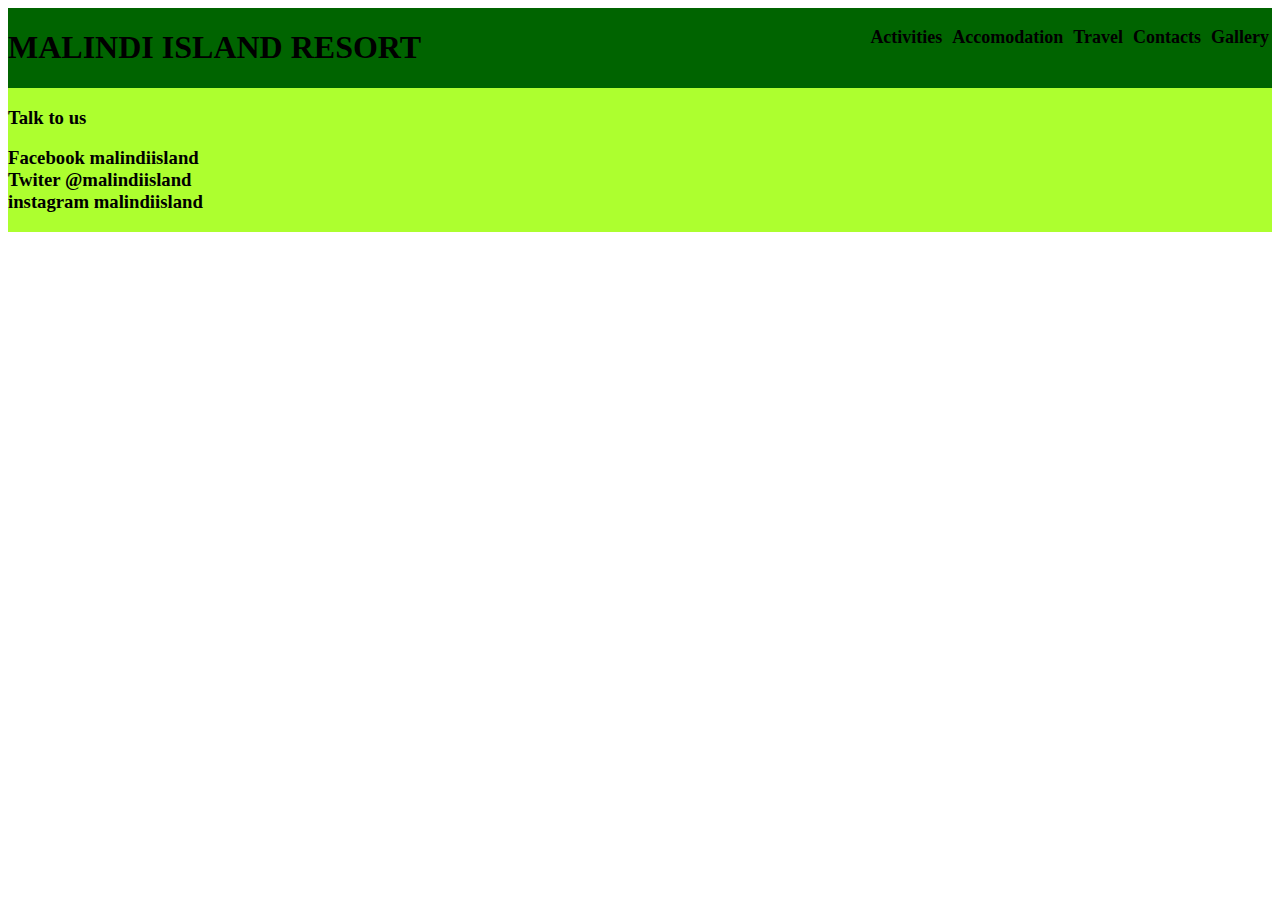
<file: index.html>
<!DOCTYPE html>
<html lang="en">
<head>
  <meta charset="UTF-8">
  <meta name="viewport" content="width=device-width, initial-scale=1.0">
  <link rel="stylesheet" href="styles.css">
  <title>Document</title>
</head>
<body>
  <div class="container">
    <header>
      <h1>MALINDI ISLAND RESORT</h1>
      <nav>
        <ul>
          <li><a href="activities.html">Activities</a></li>
          <li><a href="accomodation.html">Accomodation</a></li>
          <li><a href="travel.html">Travel</a></li>
          <li><a href="contacts.html">Contacts</a></li>
          <li><a href="pictures,html">Gallery</a></li>
        </ul>
      </nav>
    </header>

    <footer>
      <h3>Talk to us
        <p>
          Facebook  malindiisland<br>
          Twiter  @malindiisland<br>
          instagram  malindiisland
        </p>
      </h3>
    </footer>
  </div>
</body>
</html>
</file>
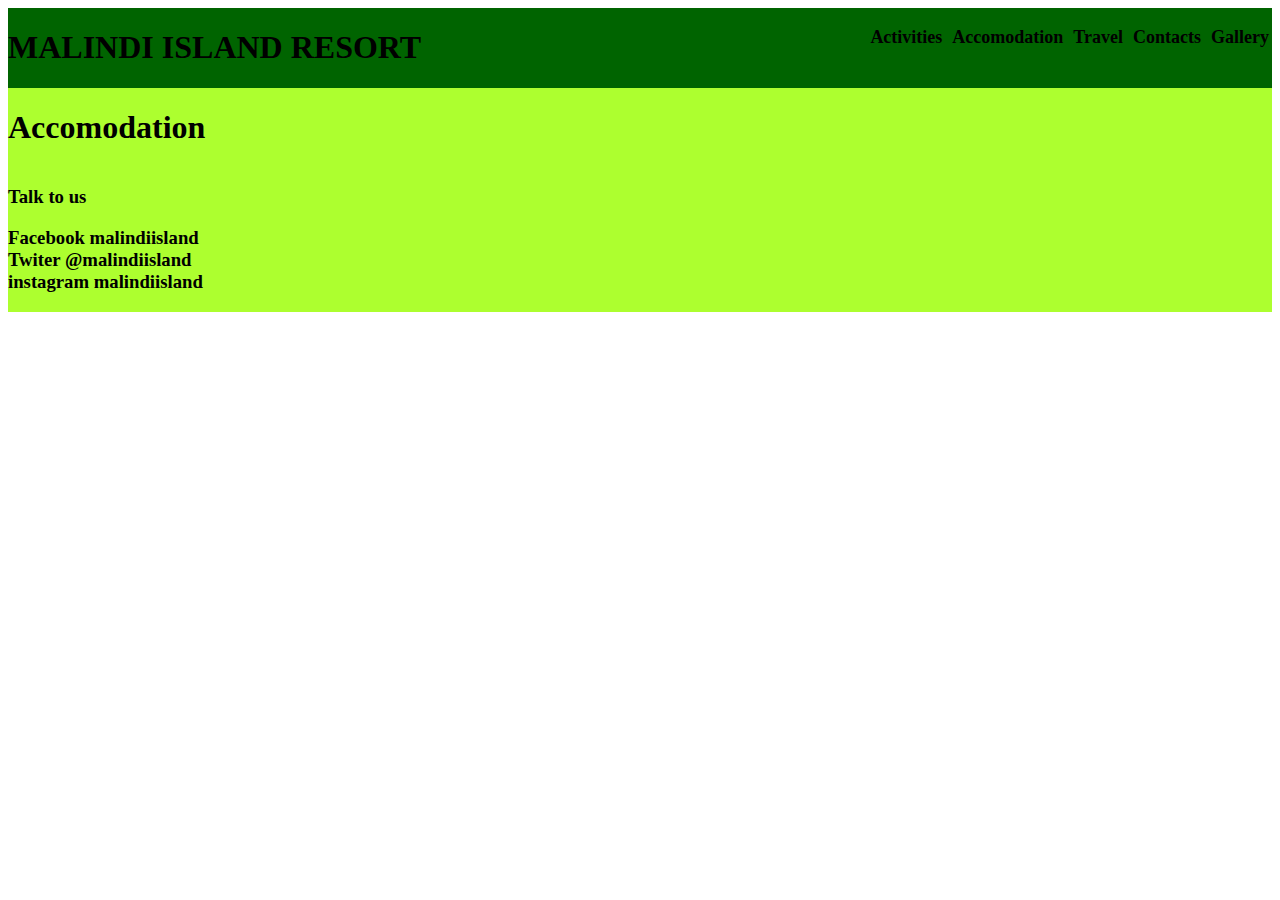
<file: accomodation.html>
<!DOCTYPE html>
<html lang="en">
<head>
  <meta charset="UTF-8">
  <meta name="viewport" content="width=device-width, initial-scale=1.0">
  <link rel="stylesheet" href="styles.css">
  <title>Document</title>
</head>
<body>
  <div class="container">
    <header>
      <h1>MALINDI ISLAND RESORT</h1>
      <nav>
        <ul>
          <li><a href="activities.html">Activities</a></li>
          <li><a href="accomodation.html">Accomodation</a></li>
          <li><a href="travel.html">Travel</a></li>
          <li><a href="contacts.html">Contacts</a></li>
          <li><a href="pictures.html">Gallery</a></li>
        </ul>
      </nav>
    </header>
      <h1>Accomodation</h1>

    <footer>
      <h3>Talk to us
        <p>
          Facebook  malindiisland<br>
          Twiter  @malindiisland<br>
          instagram  malindiisland
        </p>
      </h3>
    </footer>
  </div>
</body>
</html>
</file>
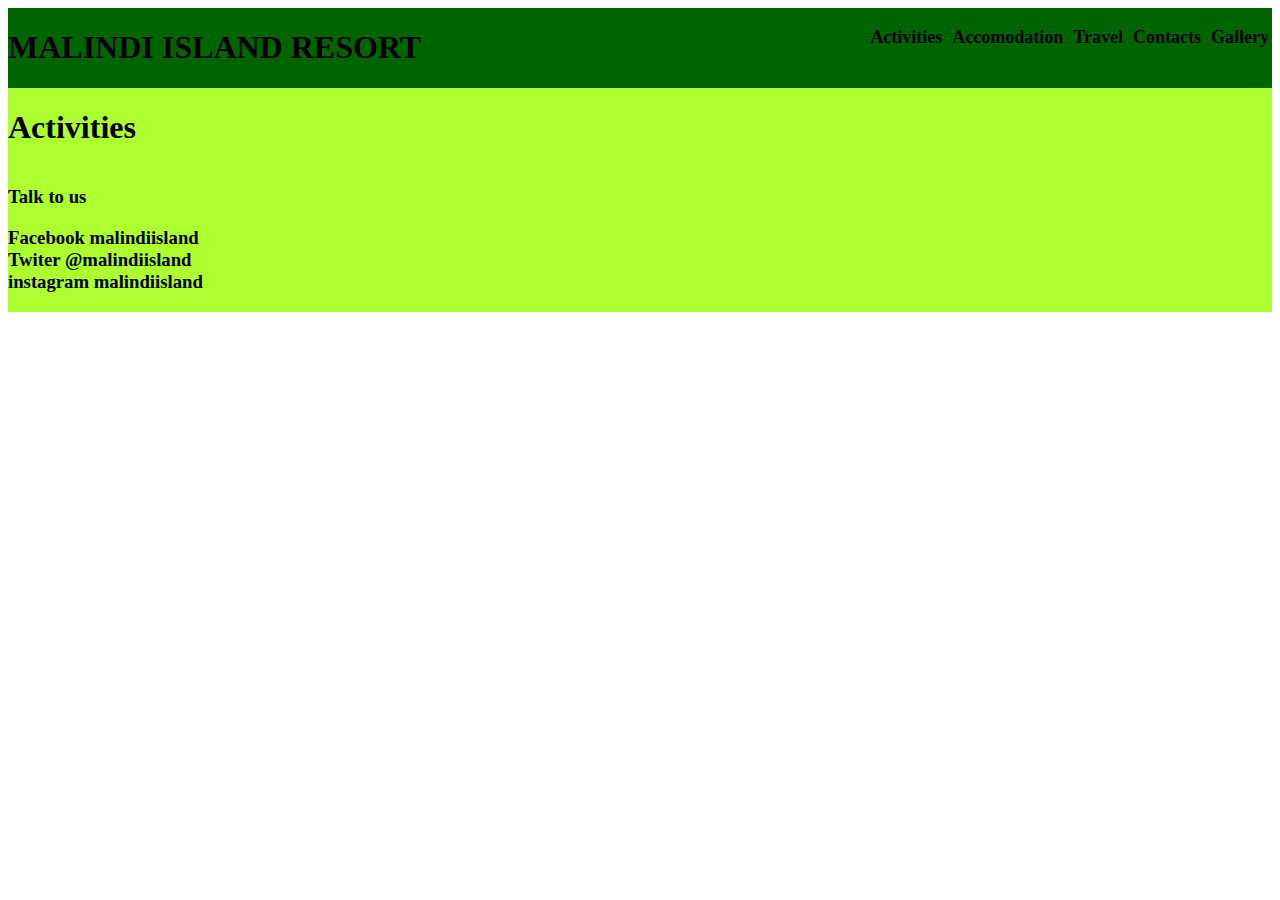
<file: activities.html>
<!DOCTYPE html>
<html lang="en">
<head>
  <meta charset="UTF-8">
  <meta name="viewport" content="width=device-width, initial-scale=1.0">
  <link rel="stylesheet" href="styles.css">
  <title>Document</title>
</head>
<body>
  <div class="container">
    <header>
      <h1>MALINDI ISLAND RESORT</h1>
      <nav>
        <ul>
          <li><a href="activities.html">Activities</a></li>
          <li><a href="accomodation.html">Accomodation</a></li>
          <li><a href="travel.html">Travel</a></li>
          <li><a href="contacts.html">Contacts</a></li>
          <li><a href="pictures.html">Gallery</a></li>
        </ul>
      </nav>
    </header>
      <h1>Activities</h1>
    <footer>
      <h3>Talk to us
        <p>
          Facebook  malindiisland<br>
          Twiter  @malindiisland<br>
          instagram  malindiisland
        </p>
      </h3>
    </footer>
  </div>
</body>
</html>
</file>
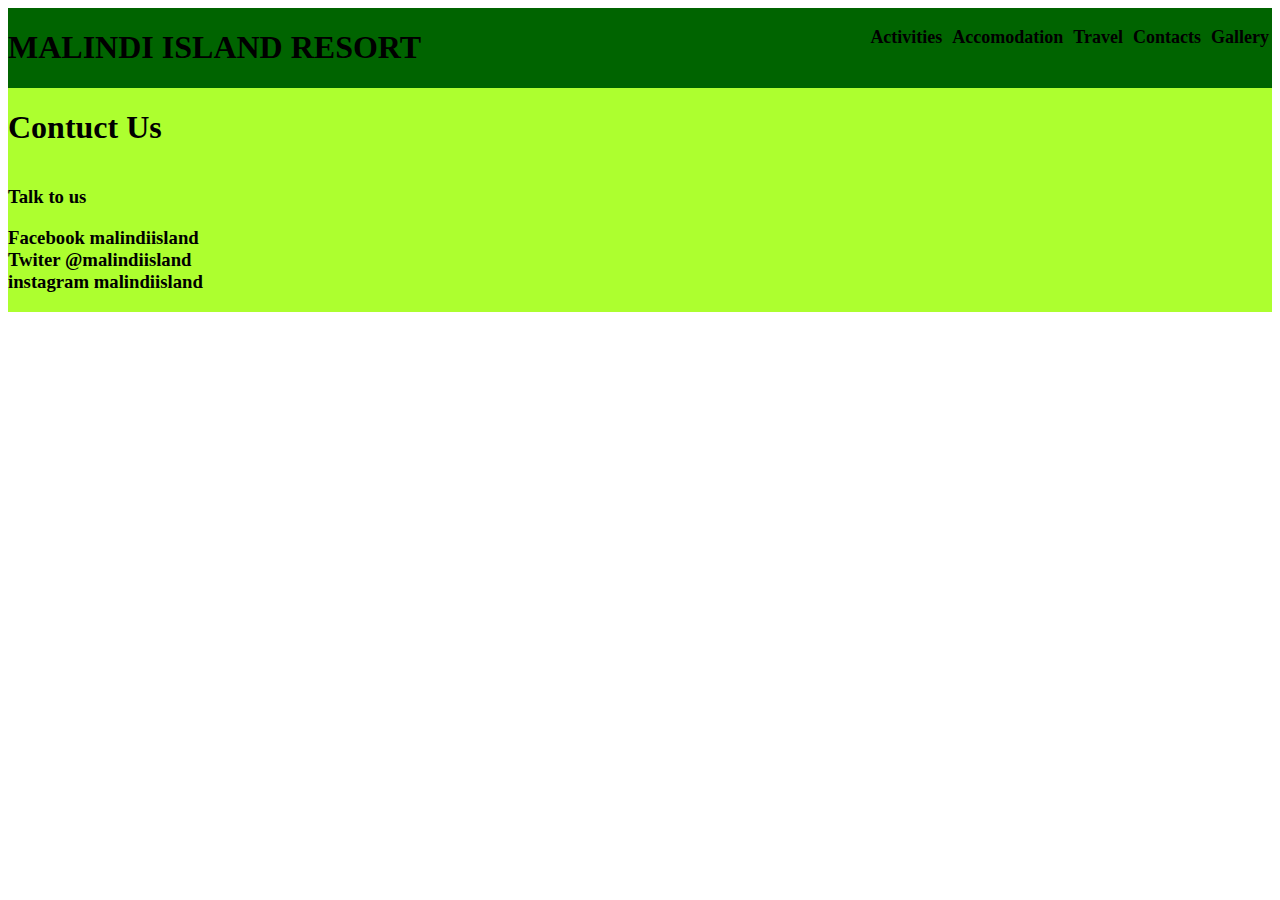
<file: contacts.html>
<!DOCTYPE html>
<html lang="en">
<head>
  <meta charset="UTF-8">
  <meta name="viewport" content="width=device-width, initial-scale=1.0">
  <link rel="stylesheet" href="styles.css">
  <title>Document</title>
</head>
<body>
  <div class="container">
    <header>
      <h1>MALINDI ISLAND RESORT</h1>
      <nav>
        <ul>
          <li><a href="activities.html">Activities</a></li>
          <li><a href="accomodation.html">Accomodation</a></li>
          <li><a href="travel.html">Travel</a></li>
          <li><a href="contacts.html">Contacts</a></li>
          <li><a href="pictures.html">Gallery</a></li>
        </ul>
      </nav>
    </header>
    <h1>Contuct Us</h1>

    <footer>
      <h3>Talk to us
        <p>
          Facebook  malindiisland<br>
          Twiter  @malindiisland<br>
          instagram  malindiisland
        </p>
      </h3>
    </footer>
  </div>
</body>
</html>
</file>
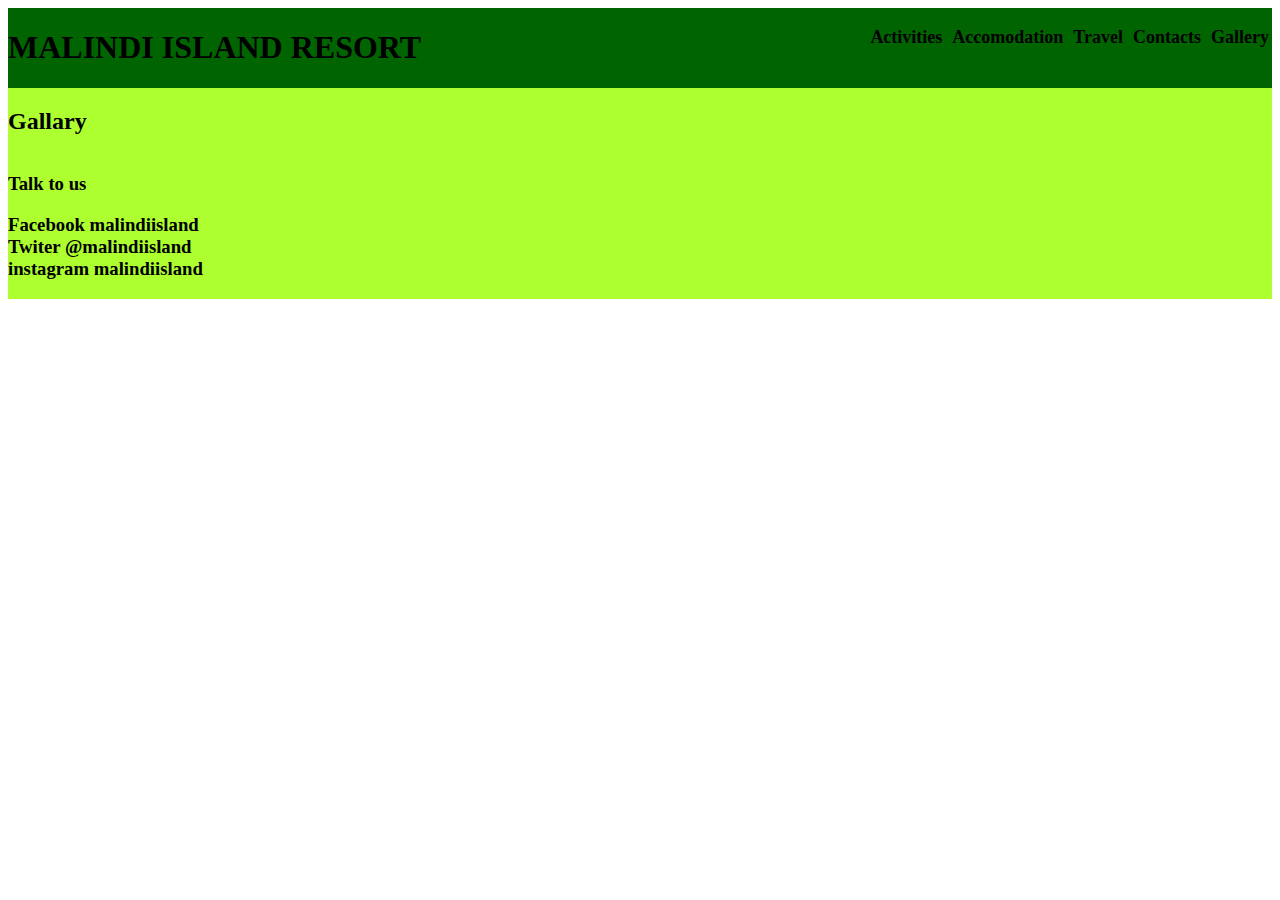
<file: pictures.html>
<!DOCTYPE html>
<html lang="en">
<head>
  <meta charset="UTF-8">
  <meta name="viewport" content="width=device-width, initial-scale=1.0">
  <link rel="stylesheet" href="styles.css">
  <title>Document</title>
</head>
<body>
  <div class="container">
    <header>
      <h1>MALINDI ISLAND RESORT</h1>
      <nav>
        <ul>
          <li><a href="activities.html">Activities</a></li>
          <li><a href="accomodation.html">Accomodation</a></li>
          <li><a href="travel.html">Travel</a></li>
          <li><a href="contacts.html">Contacts</a></li>
          <li><a href="pictures.html">Gallery</a></li>
        </ul>
      </nav>
    </header>
    <h2>Gallary</h2>

    <footer>
      <h3>Talk to us
        <p>
          Facebook  malindiisland<br>
          Twiter  @malindiisland<br>
          instagram  malindiisland
        </p>
      </h3>
    </footer>
  </div>
</body>
</html>
</file>
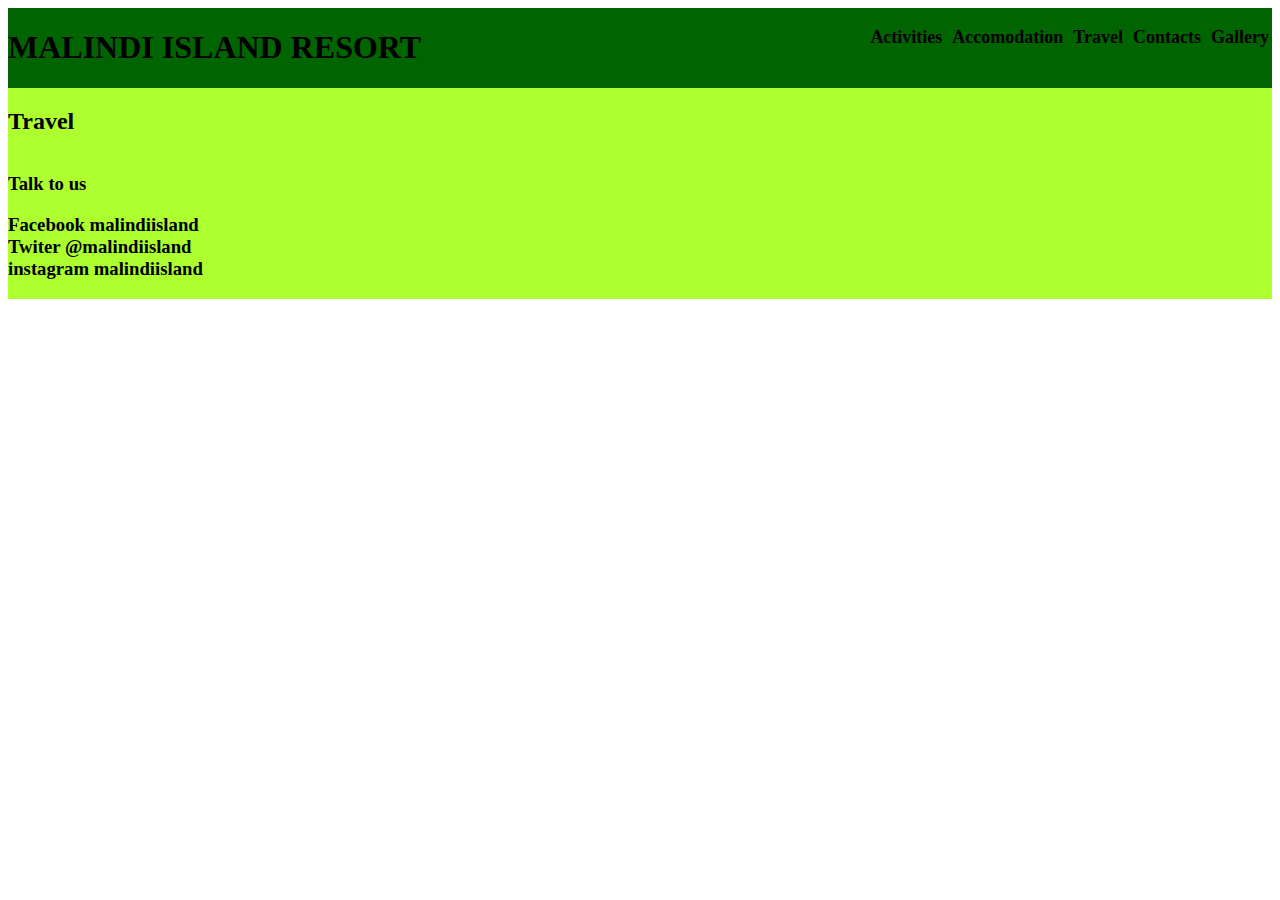
<file: travel.html>
<!DOCTYPE html>
<html lang="en">
<head>
  <meta charset="UTF-8">
  <meta name="viewport" content="width=device-width, initial-scale=1.0">
  <link rel="stylesheet" href="styles.css">
  <title>Document</title>
</head>
<body>
  <div class="container">
    <header>
      <h1>MALINDI ISLAND RESORT</h1>
      <nav>
        <ul>
          <li><a href="activities.html">Activities</a></li>
          <li><a href="accomodation.html">Accomodation</a></li>
          <li><a href="travel.html">Travel</a></li>
          <li><a href="contacts.html">Contacts</a></li>
          <li><a href="pictures.html">Gallery</a></li>
        </ul>
      </nav>
    </header>
    <h2>Travel</h2>

    <footer>
      <h3>Talk to us
        <p>
          Facebook  malindiisland<br>
          Twiter  @malindiisland<br>
          instagram  malindiisland
        </p>
      </h3>
    </footer>
  </div>
</body>
</html>
</file>
<file: styles.css>
.container{
  display: flex;
  flex-direction: column;
  background-color: 	#ADFF2F;
}

header{
  display: flex;
  justify-content: space-between;
  background-color: 	#006400;
  
}
nav>ul{
  list-style: none;
}

nav>ul>li{
  display: inline-block;
  padding: 3px;
  text-align: center;
}

nav>ul>li>a{
   text-decoration: none;
   font-size: large;
   color: black;
   font-weight: bold;
}
</file>
